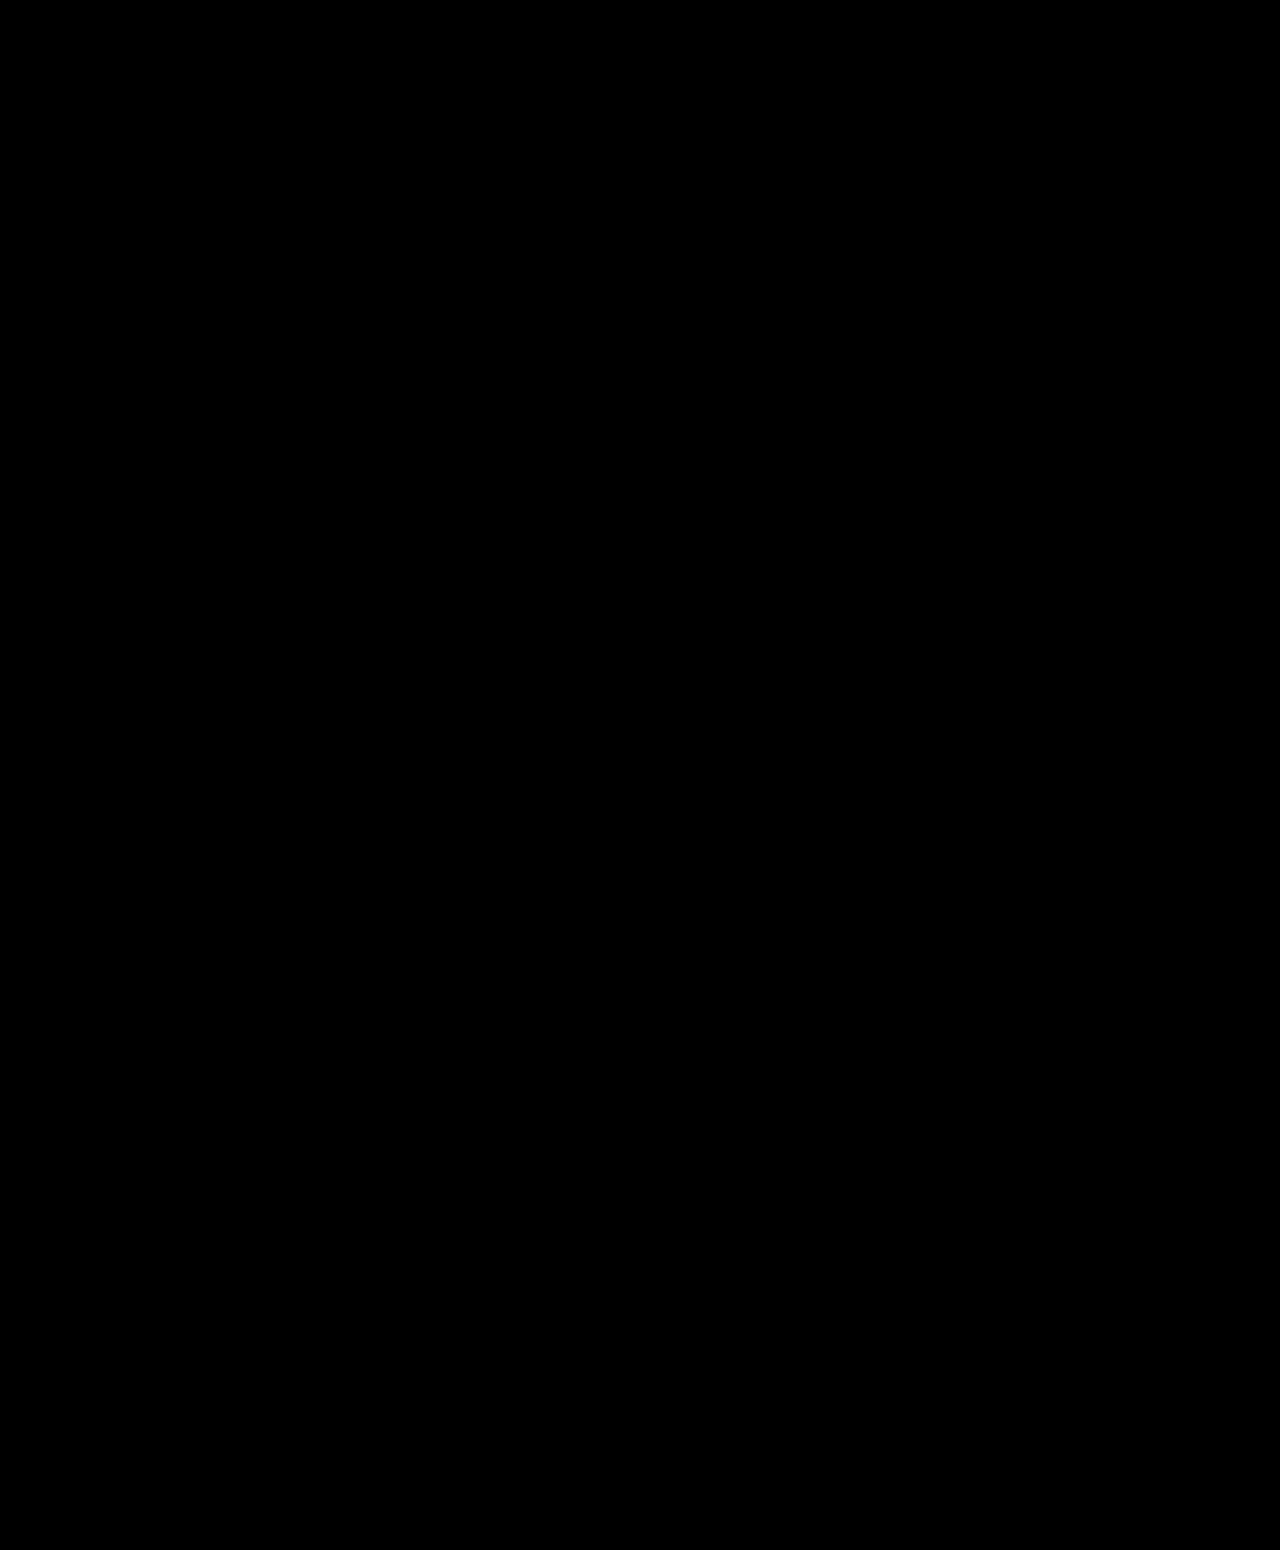
<file: appearing background/index.html>
<!DOCTYPE html>
<html lang="en" dir="ltr">
  <head>
    <meta charset="utf-8">
    <link rel="stylesheet" href="style.css">
    <script src="https://code.jquery.com/jquery-3.5.0.js"></script>
    <script src="script.js">

    </script>
    <title></title>
  </head>
  <body>
    <div class="container">
  <div class="circle"></div>
</div>
  </body>
</html>
</file>
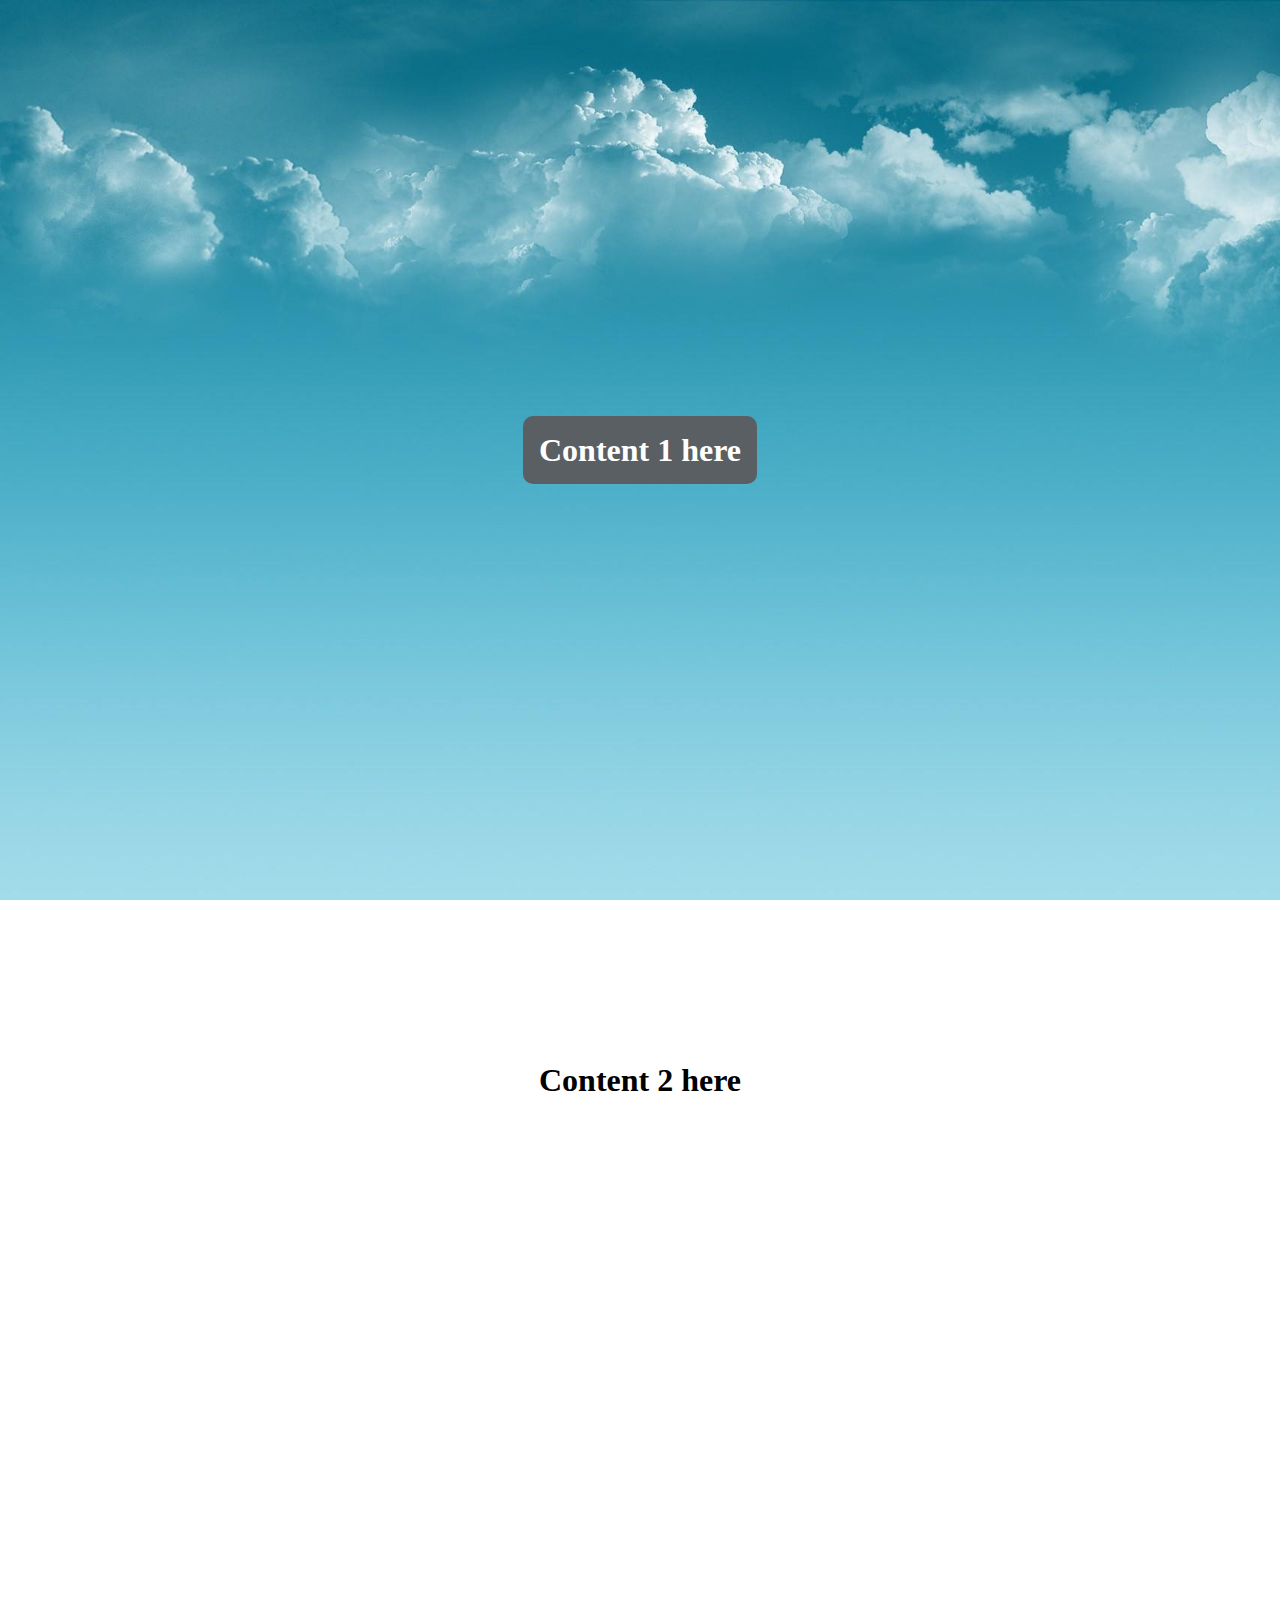
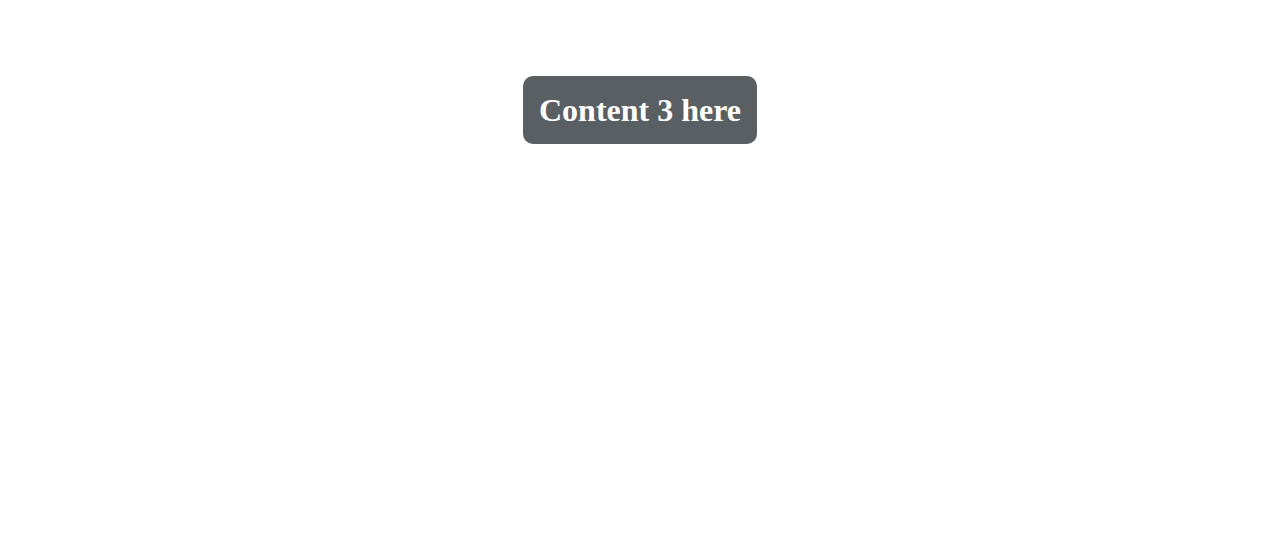
<file: background parallax/index.html>
<!DOCTYPE html>
<html lang="en" dir="ltr">
  <head>
    <meta charset="utf-8">
    <link rel="stylesheet" href="style.css">
    <title></title>
  </head>
  <body>
     <div class="block1">
     </div>

       <div class="content1">
         <h1><span class="highlited">Content 1 here</span></h1>
       </div>
       <div class="content2">
         <h1>Content 2 here</h1>
       </div>
       <div class="content3">
         <h1><span class="highlited">Content 3 here</span></h1>
       </div>
  </body>
</html>
</file>
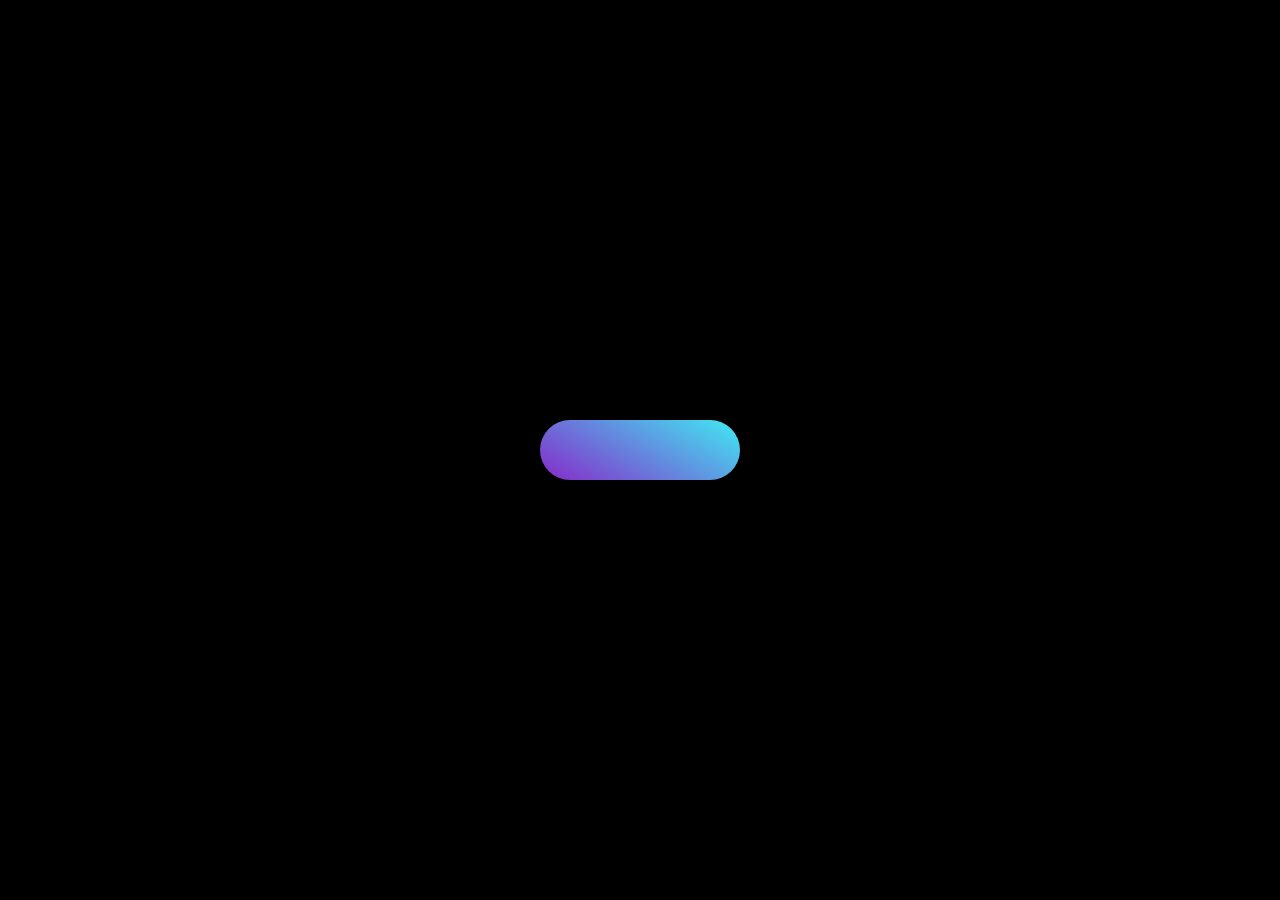
<file: button onclick animation/index.html>
<!DOCTYPE html>
<html lang="en" dir="ltr">
<head>
    <meta charset="utf-8">
    <link rel="stylesheet" href="style.css">
    <script src="https://code.jquery.com/jquery-3.6.0.min.js"
            integrity="sha256-/xUj+3OJU5yExlq6GSYGSHk7tPXikynS7ogEvDej/m4=" crossorigin="anonymous"></script>
    <script src='script.js'></script>
    <title>Button onclick animation</title>
</head>
<body>
<div class="container">
    <div class="button">
        <div class="circle">
        </div>
    </div>
</div>
</body>
</html>
</file>
<file: appearing background/style.css>
body {
    margin: 0;
    background: black;
}

.container {
    width: 100vw;
    height: 100vh;
}

.circle {
    position: relative;
    z-index: 999;
    transform: translate(100vw, 150vh);
    width: 200px;
    height: 200px;
    background: #ffc2cc;
    border-radius: 50%;
    background: url('background.jpeg');
}
</file>
<file: background parallax/style.css>
body{
  margin:0;
  padding: 0;
}

.content1{
  width: 100vw;
  height: 100vh;
  display: flex;
  align-items: center;
  justify-content: center;
  background: url('1.jpg');
  background-attachment: fixed;
  background-size: cover;
}

.content2{
    width: 100vw;
    height: 40vh;
    display: flex;
    align-items: center;
    justify-content: center;
    background: white;
}

.content3{
    width: 100vw;
    height: 100vh;
    display: flex;
    align-items: center;
    justify-content: center;
    background: black;
    color: white;
    background: url('2.jpg');
    background-attachment: fixed;
    background-size: cover;
}

.highlited{
  background: #5a5f63;
  color: white;
  padding: .5em;
  border-radius: 10px;
}
</file>
<file: button onclick animation/style.css>
body {
    margin: 0;
    background: black;
}

.container {
    display: flex;
    justify-content: center;
    align-items: center;
    width: 100vw;
    height: 100vh;
}

.button {
    background: linear-gradient(30deg, #8729ca, #40eaf3);
    width: 200px;
    height: 60px;
    border-radius: 30px;
    overflow: hidden;
    position: relative;
    box-shadow: 22px 7px 50px -26px linear-gradient(#8729ca, #40eaf3);
}

.circle {
    background: white;
    position: absolute;
    border-radius: 50%;
    z-index: 999;
}
</file>
